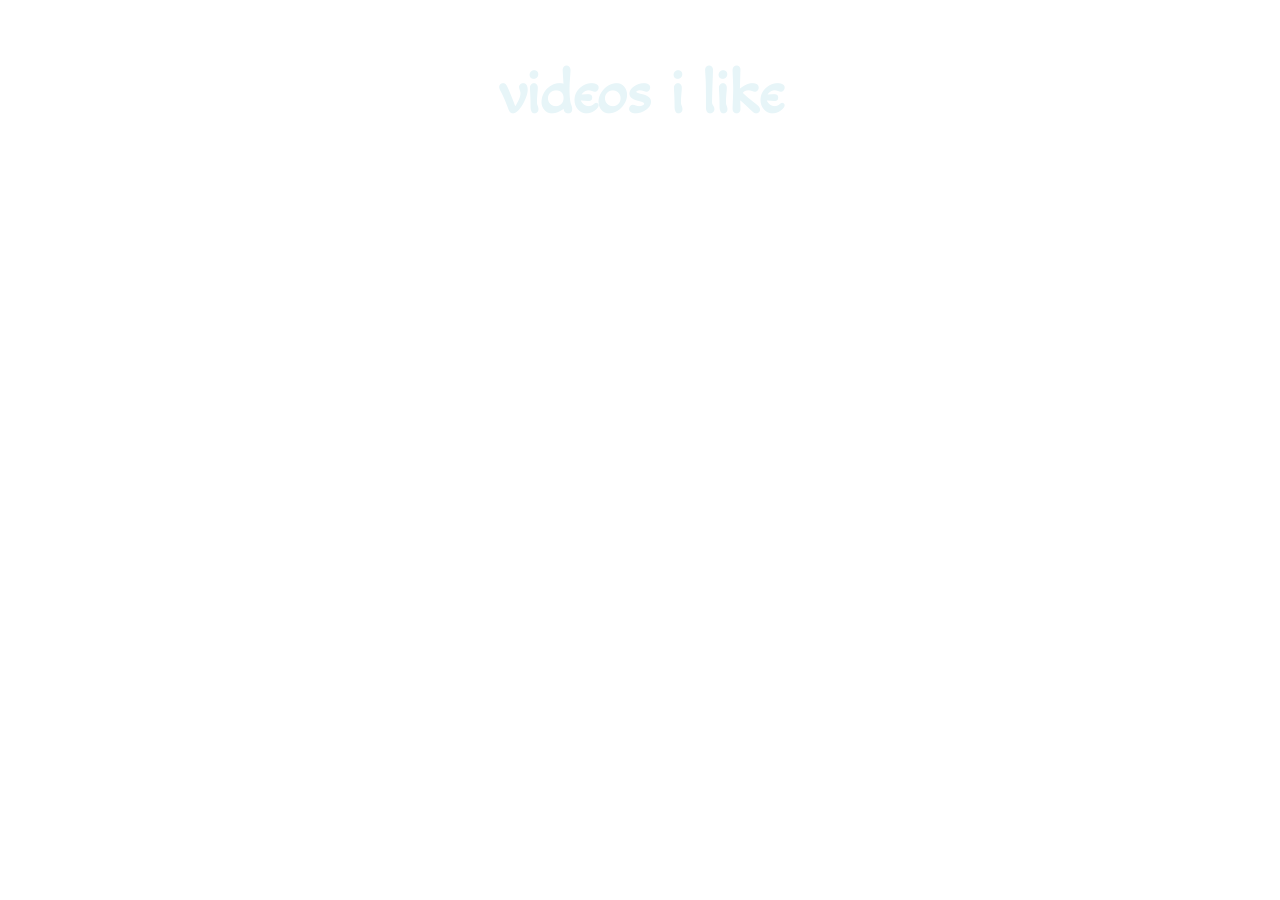
<file: videos.html>
<!DOCTYPE html>
<html lang="en">
<head>
    <meta charset="UTF-8">
    <meta http-equiv="X-UA-Compatible" content="IE=edge">
    <meta name="viewport" content="width=device-width, initial-scale=1.0">
    <title>videos i like</title>
    <link rel="stylesheet" type="text/css" href="videosilike.css">
    <link rel="preconnect" href="https://fonts.googleapis.com">
    <link rel="preconnect" href="https://fonts.gstatic.com" crossorigin>
    <link href="https://fonts.googleapis.com/css2?family=Abril+Fatface&family=Akaya+Telivigala&family=Akronim&family=Aladin&family=Amita&family=Babylonica&family=Chicle&family=Creepster&family=Croissant+One&family=Faster+One&family=Fleur+De+Leah&family=Grenze+Gotisch&family=Henny+Penny&family=Kings&family=Macondo+Swash+Caps&family=Neonderthaw&family=New+Rocker&family=Pirata+One&family=Rock+3D&family=Rozha+One&family=Rubik+Puddles&family=Sail&family=Shojumaru&family=Shrikhand&family=Smokum&family=UnifrakturCook:wght@700&family=UnifrakturMaguntia&family=Yuji+Mai&display=swap" rel="stylesheet">
</head>
<body>
    <h1>videos i like</h1>
    <section>
      <iframe id="vid1" class="vid" width="560" height="315" align-items=center src="https://www.youtube.com/embed/hVqrW-fPOQ0" title="YouTube video player" frameborder="0" allow="accelerometer; autoplay; clipboard-write; encrypted-media; gyroscope; picture-in-picture" allowfullscreen></iframe>
      <iframe id="vid2" class="vid" width="560" height="315" src="https://www.youtube.com/embed/VfW29bY-0c4" title="YouTube video player" frameborder="0" allow="accelerometer; autoplay; clipboard-write; encrypted-media; gyroscope; picture-in-picture" allowfullscreen></iframe>
    </section>
</body>
</html>
</file>
<file: videosilike.css>
body {
    background-image: url('http://dl8.glitter-graphics.net/pub/2998/2998138rm6h5tv8gc.gif');
    background-attachment: fixed;
    background-repeat: repeat;
    
    }

h1 {
    font-family: 'Macondo Swash Caps', cursive;
    color:rgb(231, 245, 248);
    background-image: url(https://gallery.yopriceville.com/var/resizes/Free-Clipart-Pictures/Ribbons-and-Banners-PNG/Red_Banner_Clip_Art_PNG_Image-501258894.png?m=1530663004);
    background-repeat: no-repeat;
    background-size: 400px;
    background-position: center;
    display: block;
    align-items: center;
    margin-top: 30px;
    padding-top: 30px;
    padding-bottom: 20px;
    text-align: center;
    font-size: 60px;
}

.vid {
    display: block;
    align-items: center;
    margin: 20px;
    margin-left: auto;
    margin-right: auto;
    border-radius: 20px;

}
</file>
